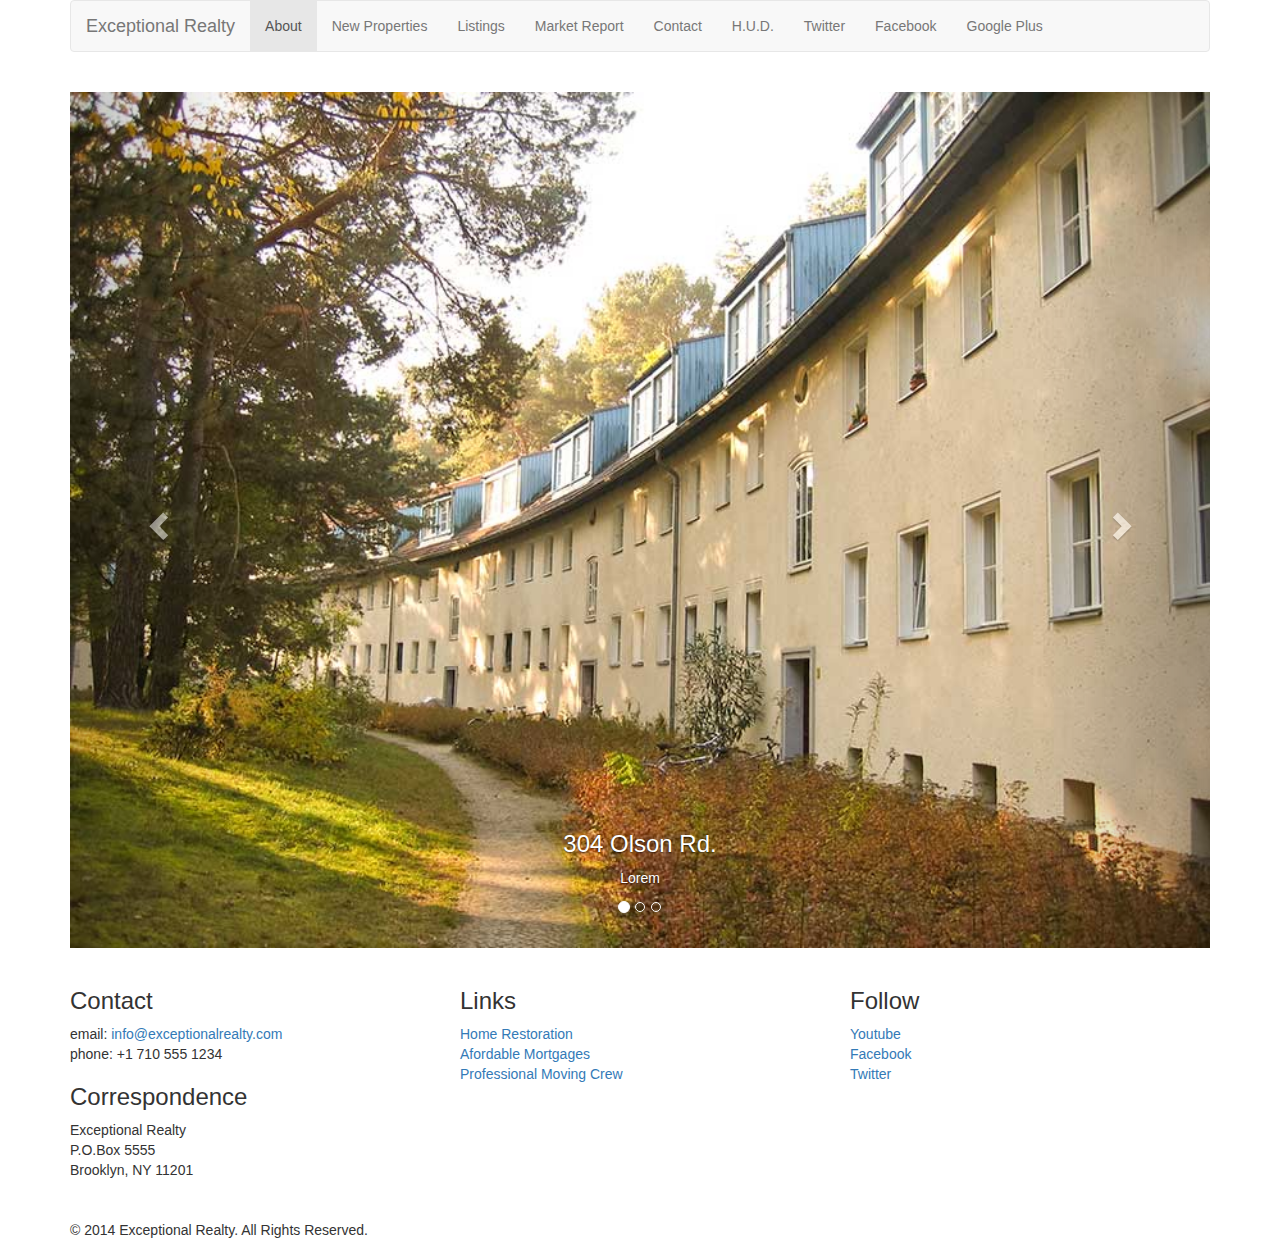
<file: new-properties.html>
<!DOCTYPE html>
<html lang="en">
  <head>
    <meta charset="utf-8">
    <meta http-equiv="X-UA-Compatible" content="IE=edge">
    <meta name="viewport" content="width=device-width, initial-scale=1">
    <!-- The above 3 meta tags *must* come first in the head; any other head content must come *after* these tags -->

    <title>Exceptional Realty Group - Luxury Homes - About</title>

    <!-- Bootstrap -->
    <link href="css/bootstrap.min.css" rel="stylesheet">
    <link rel="stylesheet" href="css/style.css">

    <!-- HTML5 shim and Respond.js for IE8 support of HTML5 elements and media queries -->
    <!-- WARNING: Respond.js doesn't work if you view the page via file:// -->
    <!--[if lt IE 9]>
      <script src="https://oss.maxcdn.com/html5shiv/3.7.2/html5shiv.min.js"></script>
      <script src="https://oss.maxcdn.com/respond/1.4.2/respond.min.js"></script>
    <![endif]-->
  </head>
  <body>

  <div class="container">
    <div class="row">
      <div class="col-sm-12">
       <nav class="navbar navbar-default">
        <div class="container-fluid">
          <!-- Brand and toggle get grouped for better mobile display -->
          <div class="navbar-header">
            <button type="button" class="navbar-toggle collapsed" data-toggle="collapse" data-target="#bs-example-navbar-collapse-1" aria-expanded="false">
              <span class="sr-only">Toggle navigation</span>
              <span class="icon-bar"></span>
              <span class="icon-bar"></span>
              <span class="icon-bar"></span>
            </button>
            <a class="navbar-brand" href="#">Exceptional Realty</a>
          </div>

          <!-- Collect the nav links, forms, and other content for toggling -->
          <div class="collapse navbar-collapse" id="bs-example-navbar-collapse-1">
          <ul class="nav navbar-nav">
          <li class="active"><a href="index.html">About</a></li>
          <li><a href="new-properties.html">New Properties</a></li>
          <li><a href="#">Listings</a></li>
          <li><a href="#">Market Report</a></li>
          <li><a href="#">Contact</a></li>
          <li><a href="#" target="_blank">H.U.D.</a></li>
          </ul>
            <ul class="nav navbar-nav">
              <li><a class="twit" href="#" title="Twitter">Twitter</a></li>
              <li><a class="fbook" href="#" title="Facebook">Facebook</a></li>
              <li><a class="gplus" href="#" title="Google Plus">Google Plus</a></li>
            </ul>
          </div><!-- /.navbar-collapse -->
        </div><!-- /.container-fluid -->
      </nav>
       </div>
      </div>


      <div class="row">
        <div class="col-xs-12">
          
          <!-- Image Carousel -->
          <div id="carousel-example-generic" class="carousel slide" data-ride="carousel">
  <!-- Indicators -->
            <ol class="carousel-indicators">
              <li data-target="#carousel-example-generic" data-slide-to="0" class="active"></li>
              <li data-target="#carousel-example-generic" data-slide-to="1"></li>
              <li data-target="#carousel-example-generic" data-slide-to="2"></li>
            </ol>

            <!-- Wrapper for slides -->
            <div class="carousel-inner" role="listbox">

              <div class="item active">
                <img src="images/new-1.jpg" alt="304 Olson Rd.">
                <div class="carousel-caption">
                  <h3>304 Olson Rd.</h3>
                  <p>Lorem </p>
                </div>
              </div>

              <div class="item">
                <img src="images/new-2.jpg" alt="9872 Freemont Dr.">
                <div class="carousel-caption">
                  <h3>9872 Freemont Dr.</h3>
                  <p>Lorem </p>
                </div>
              </div>
            </div>

            <!-- Controls -->
            <a class="left carousel-control" href="#carousel-example-generic" role="button" data-slide="prev">
              <span class="glyphicon glyphicon-chevron-left" aria-hidden="true"></span>
              <span class="sr-only">Previous</span>
            </a>
            <a class="right carousel-control" href="#carousel-example-generic" role="button" data-slide="next">
              <span class="glyphicon glyphicon-chevron-right" aria-hidden="true"></span>
              <span class="sr-only">Next</span>
            </a>
            </div>
        </div>
      </div>

      <div class="row">
        <div class="col-sm-4">
          <h3>Contact</h3>
            <p>
              email: <a href="mailto:info@exceptionalrealty.com">info@exceptionalrealty.com</a><br>
              phone: +1 710 555 1234
            </p>
            <h3>Correspondence</h3>
            <address>
              Exceptional Realty<br>
              P.O.Box 5555<br>
              Brooklyn, NY 11201
            </address>
        </div>

        <div class="col-sm-4">
          <h3>Links</h3>
            <p>
              <a href="#" target="_blank">Home Restoration</a><br>
              <a href="#" target="_blank">Afordable Mortgages</a><br>
              <a href="#" target="_blank">Professional Moving Crew</a>
            </p>
        </div>

        <div class="col-sm-4">
          <h3>Follow</h3>
            <p>
              <a href="#" target="_blank">Youtube</a><br>
              <a href="#" target="_blank">Facebook</a><br>
              <a href="#" target="_blank">Twitter</a>
            </p>
        </div>
      </div>

      <div class="row">
        <div class="col-sm-12">
          &copy; 2014 Exceptional Realty. All Rights Reserved.
        </div>
      </div>

  </div><!-- .container -->

    <!-- jQuery (necessary for Bootstrap's JavaScript plugins) -->
    <script src="https://ajax.googleapis.com/ajax/libs/jquery/1.11.3/jquery.min.js"></script>
    <!-- Include all compiled plugins (below), or include individual files as needed -->
    <script src="js/bootstrap.min.js"></script>
  </body>
</html>
</file>
<file: css/style.css>
img, video, audio, iframe, table, form {
  width: 100%;
  max-width: 100%;
}

.row {
  margin-bottom: 20px;
}

#carousel-example-genaric .item img {
  height: auto;
}

.carousel-caption p {
  display: none;
}

@media only screen and (min-width: 768px) {
  #carousel-example-genaric .item img {
  height: 384px;
}
}

@media only screen and (min-width: 992px) {
  #carousel-example-genaric .item img {
  height: 496px;
}
.carousel-caption p {
  display: block;
  }
}

@media only screen and (min-width: 1200px) {
   #carousel-example-genaric .item img {
    height: 600px;
  } 
  .carousel-caption p {
    display: block;
  } 
}
</file>
